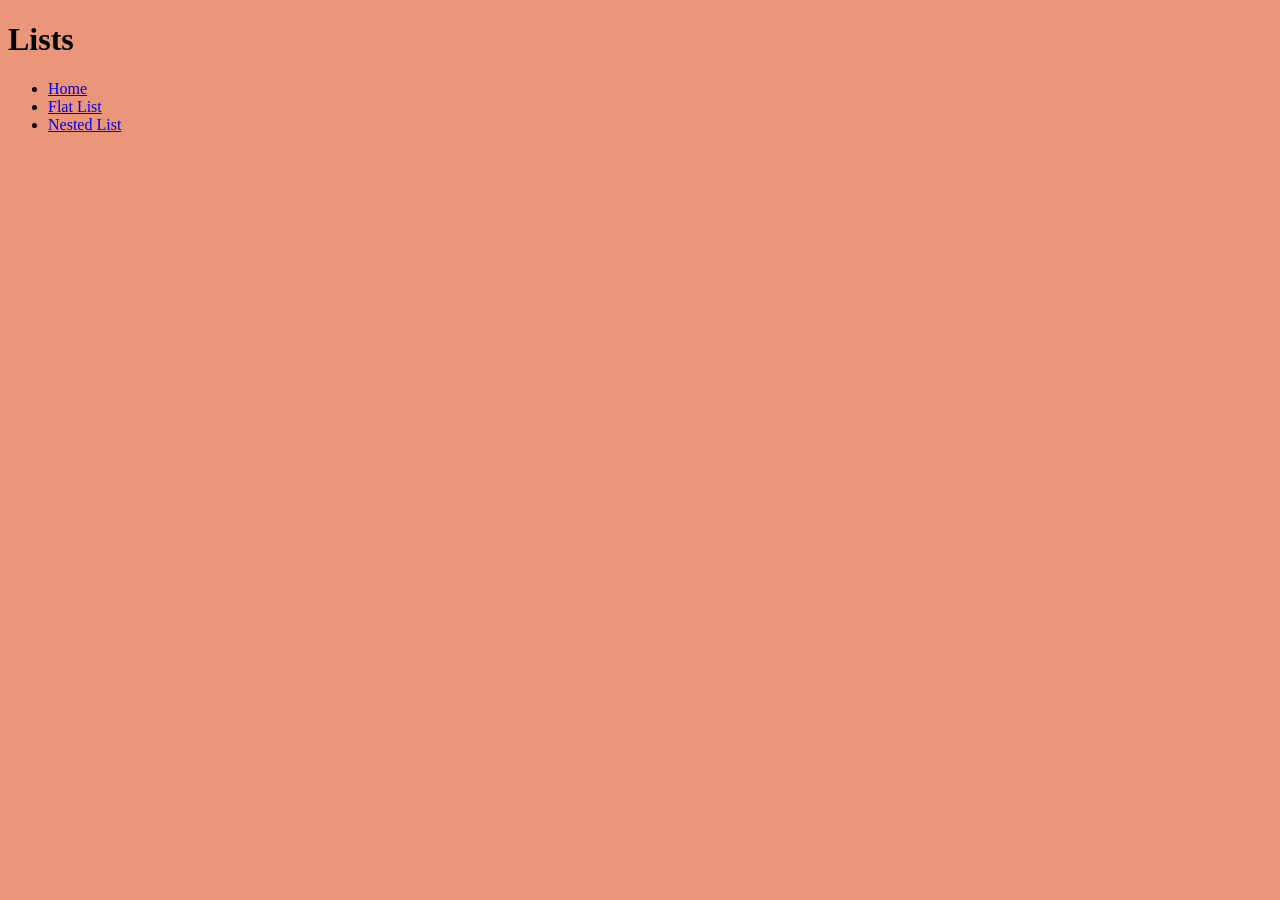
<file: index.html>
<!DOCTYPE html>
<html lan="en">

<head>
    <meta charset="utf-8">
    <title> Lists</title> 
    <link rel="stylesheet" href="style.css">
</head>

<body>
    <h1>Lists</h1>
    <ul>
        <li>
            <a href="index.html">Home</a>
            
        </li>
        <li>
            <a href="flat-list.html">Flat List</a>

        </li>
        <li>
            <a href="nested-list.html">Nested List</a>
            
        </li>
    </ul>
</body>

</html>
</file>
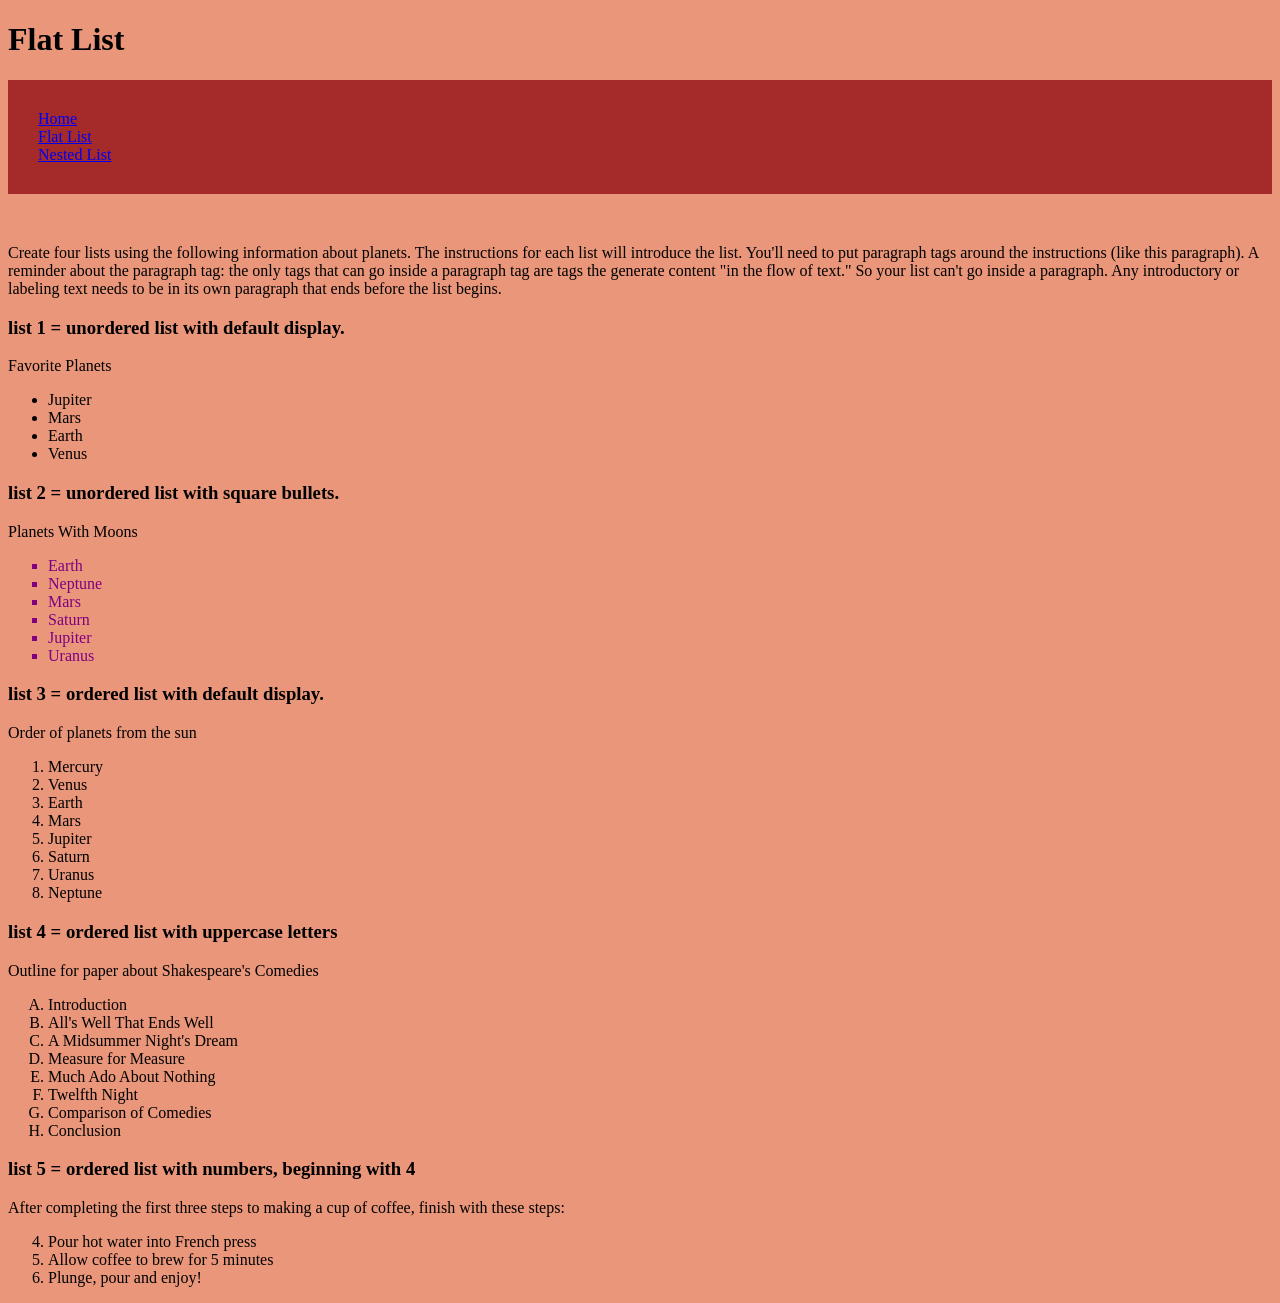
<file: flat-list.html>
<!DOCTYPE html>
<html lan="en">

<head>
    <meta charset="utf-8">
    <title> Lists</title> 
    <link rel="stylesheet" href="style.css">
</head>

<body>
    <h1>Flat List</h1>
    <ul class="nav">
        <li>
            <a href="index.html">Home</a>
            
        </li>
        <li>
            <a href="flat-list.html">Flat List</a>

        </li>
        <li>
            <a href="nested-list.html">Nested List</a>
            
        </li>
    </ul>

<p>Create four lists using the following 
information about planets. The instructions for each list will introduce the list. You'll need to put paragraph tags 
around the instructions (like this paragraph). A reminder about the paragraph tag: the only tags that can go inside a paragraph tag are tags the generate content "in the flow of text." 
So your list can't go inside a paragraph. Any introductory or labeling text needs to be in its own paragraph that ends before the list begins. </p>

<h3>list 1 = unordered list with default display.</h3>

<p>Favorite Planets</p>
<ul>
    <li> Jupiter </li>
<li>Mars</li>
<li>Earth</li>
<li>Venus</li>

</ul>

<h3>list 2 = unordered list with square bullets.</h3>

<p>Planets With Moons</p>

<ul class="square-list">
    <li>Earth</li>
<li>Neptune</li>
<li>Mars</li>
<li>Saturn</li>
<li>Jupiter</li>
<li>Uranus</li>

</ul>

<h3>list 3 = ordered list with default display.</h3>

<p>Order of planets from the sun</p>

<ol>
<li>Mercury</li>
<li>Venus</li>
<li>Earth</li>
<li>Mars</li>
<li>Jupiter</li>
<li>Saturn</li>
<li>Uranus</li>
<li>Neptune</li>
</ol>

<h3>list 4 = ordered list with uppercase letters</h3>

<p>Outline for paper about Shakespeare's Comedies</p>

<ol class="letters-list">
    <li>Introduction</li>
<li>All's Well That Ends Well</li>
<li>A Midsummer Night's Dream</li>
<li>Measure for Measure</li>
<li>Much Ado About Nothing</li>
<li>Twelfth Night</li>
<li>Comparison of Comedies</li>
<li>Conclusion</li>

</ol>

<h3>list 5 = ordered list with numbers, beginning with 4</h3>

<p>After completing the first three steps to making a cup of coffee, finish with these steps:</p>
<ol start="4">

<li>Pour hot water into French press</li>
<li>Allow coffee to brew for 5 minutes</li>
<li>Plunge, pour and enjoy!</li>
</ol>


</body>

</html>
</file>
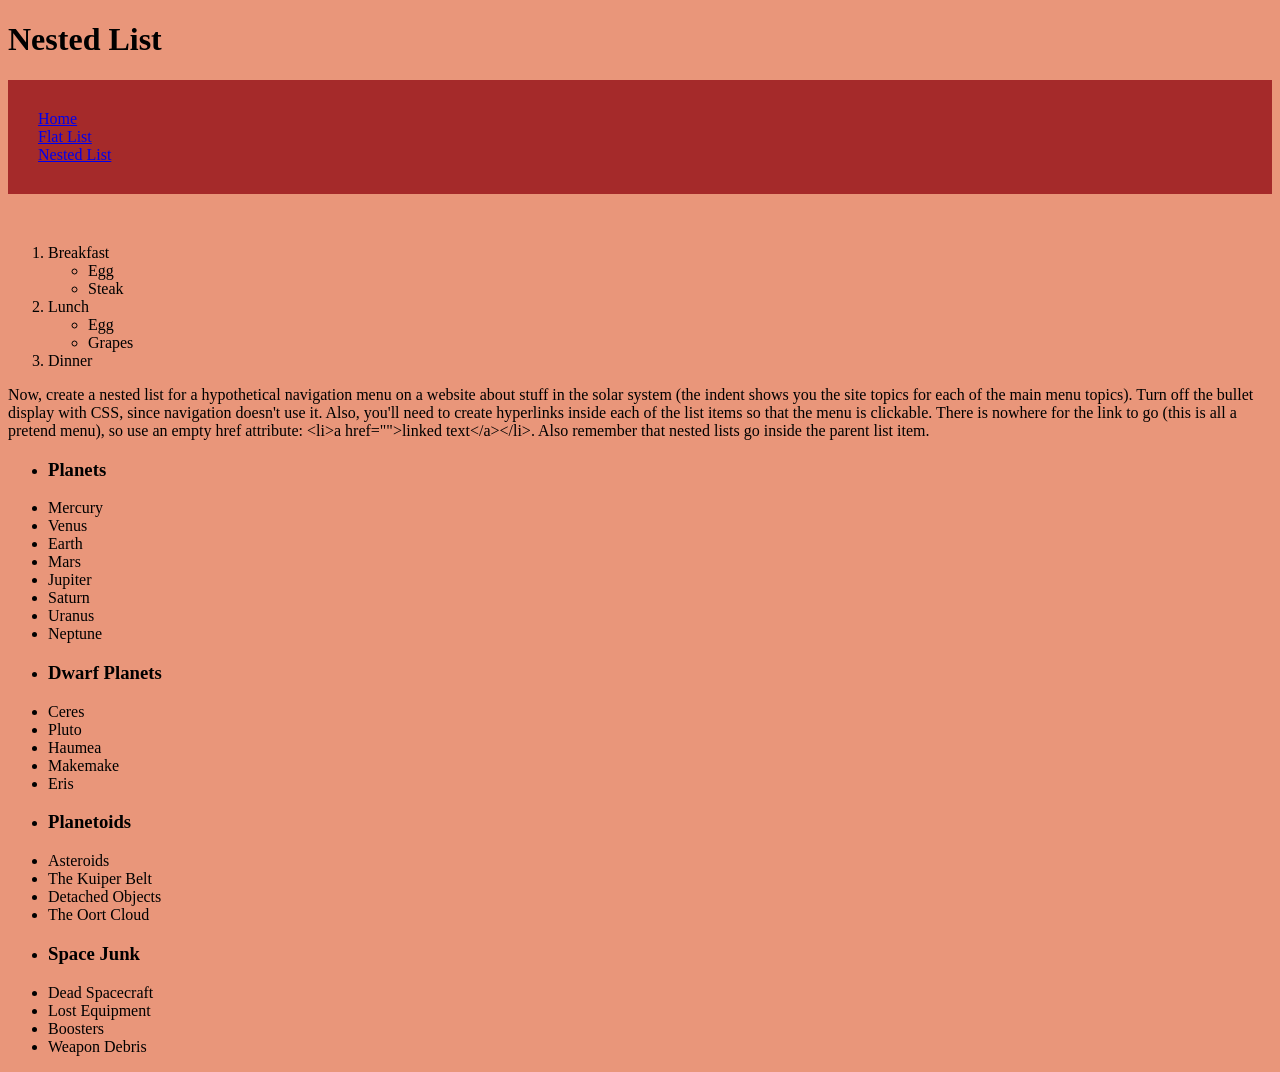
<file: nested-list.html>
<!DOCTYPE html>
<html lan="en">

<head>
    <meta charset="utf-8">
    <title> Lists</title> 
    <link rel="stylesheet" href="style.css">
</head>

<body>
    <h1>Nested List</h1>
    <ul class="nav">
        <li>
            <a href="index.html">Home</a>
            
        </li>
        <li>
            <a href="flat-list.html">Flat List</a>

        </li>
        <li>
            <a href="nested-list.html">Nested List</a>
            
        </li>
    </ul>

<ol>
    <li>
        Breakfast
        <ul>
         <li>Egg</li> 
         <li>Steak</li>

        </ul>
    </li>
    <li>
        Lunch
        <ul>
            <li>Egg</li>
            <li>Grapes</li>

        </ul>
    </li>
    <li>
        Dinner
        <ul>
        </ul>
    </li>
</ol>

<p>
    Now, create a nested list for a hypothetical navigation 
    menu on a website about stuff in the solar system (the indent shows you the site topics for each of the main menu topics). 
    Turn off the bullet display with CSS, since navigation doesn't use it. 
    Also, you'll need to create hyperlinks inside each of the list items so that 
    the menu is clickable. There is nowhere for the link to go (this is all a pretend menu), 
    so use an empty href attribute: 
    &lt;li&gt;a href=""&gt;linked text&lt;/a&gt;&lt;/li&gt;. 
    Also remember that nested lists go inside the parent list item. 
</p>

<ul>
<li>
    <h3>Planets</h3>
    <li>Mercury</li>
    <li>Venus</li>
    <li>Earth</li>
    <li>Mars</li>
    <li>Jupiter</li>
    <li>Saturn</li>
    <li>Uranus</li>
    <li>Neptune</li>
    </li>
<li>
    <h3>Dwarf Planets</h3>
    <li>Ceres</li>
   <li>Pluto</li> 
    <li>Haumea</li>
    <li>Makemake</li>
    <li>Eris</li>
</li>
<li>
    <h3>Planetoids</h3>
    <li>Asteroids</li>
    <li>The Kuiper Belt</li>
    <li>Detached Objects</li>
    <li>The Oort Cloud</li>
</li>
<li>
    <h3>Space Junk</h3>
    <li>Dead Spacecraft</li>
    <li>Lost Equipment</li>
    <li>Boosters</li>
    <li>Weapon Debris</li>
</li>
</ul>


</body>

</html>
</file>
<file: style.css>
html {
    background-color: darksalmon;
}
.square-list {
    list-style-type:square;
color: purple;
}
.letters-list {
   list-style: upper-alpha; 
}
.nav {
    list-style-type: none;
    background-color: brown;
    padding: 30px;
    margin-bottom: 50px;
}
</file>
